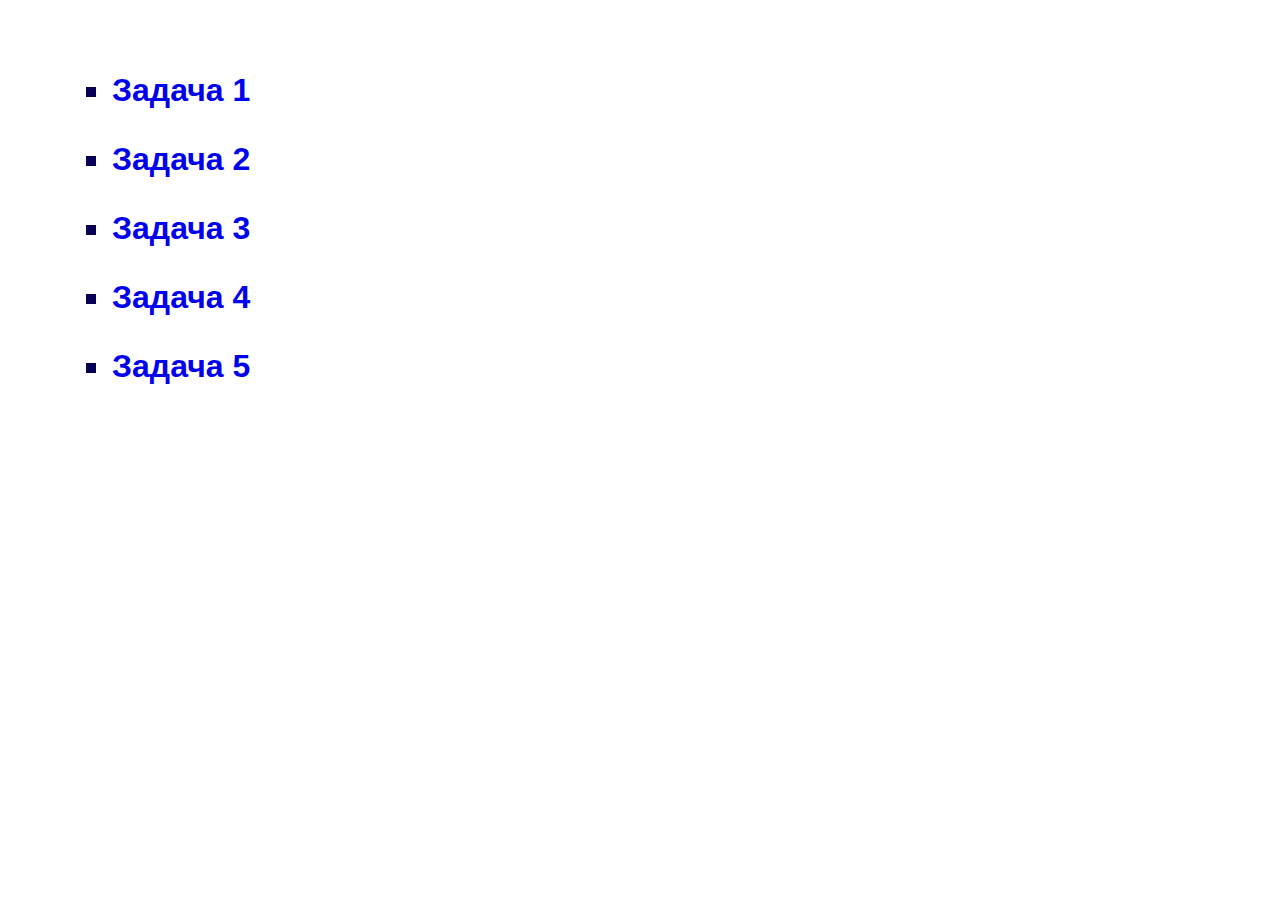
<file: index.html>
<!DOCTYPE html>
<html lang="en">
    <head>
        <meta charset="UTF-8">
        <title>JS-Start</title>
        <link rel="stylesheet" type="text/css" href="style.css">
    </head>
    <body>
        <ul>
            <li>
                <a href="task1/index.html">Задача 1</a>
            </li>
            <li>
                <a href="task2/index.html">Задача 2</a>
            </li>
            <li>
                <a href="task3/index.html">Задача 3</a>
            </li>
            <li>
                <a href="task4/index.html">Задача 4</a>
            </li>
            <li>
                <a href="task5/index.html">Задача 5</a>
            </li>
        </ul>
    </body>
</html>
</file>
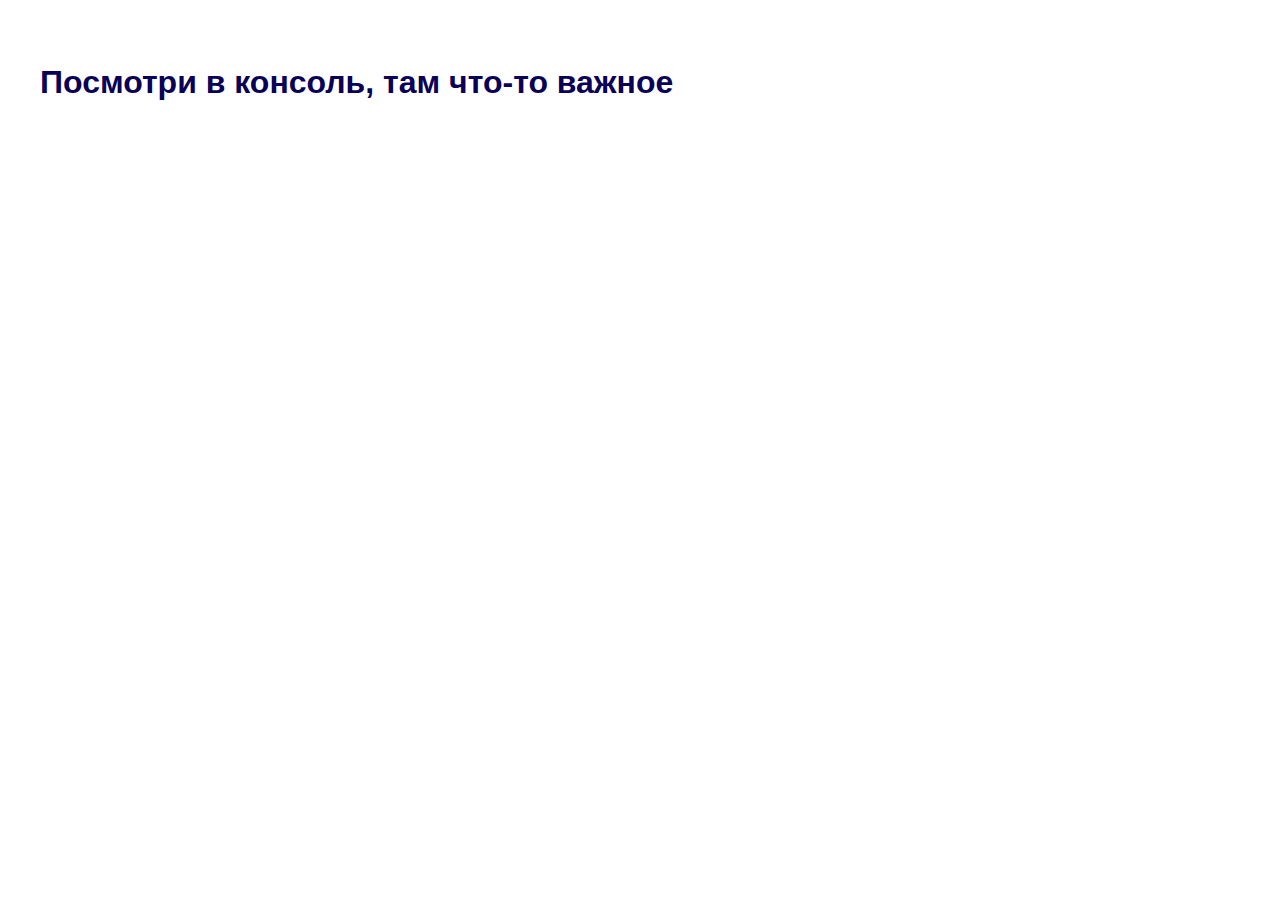
<file: task1/index.html>
<!DOCTYPE html>
<html lang="en">
    <head>
        <meta charset="UTF-8">
        <title>JS-Start. 1 задача</title>
        <link rel="stylesheet" type="text/css" href="style.css">
    </head>
    <body>
        <p>Посмотри в консоль, там что-то важное</p>
    </body>
    <script src="script.js"></script>
</html>
</file>
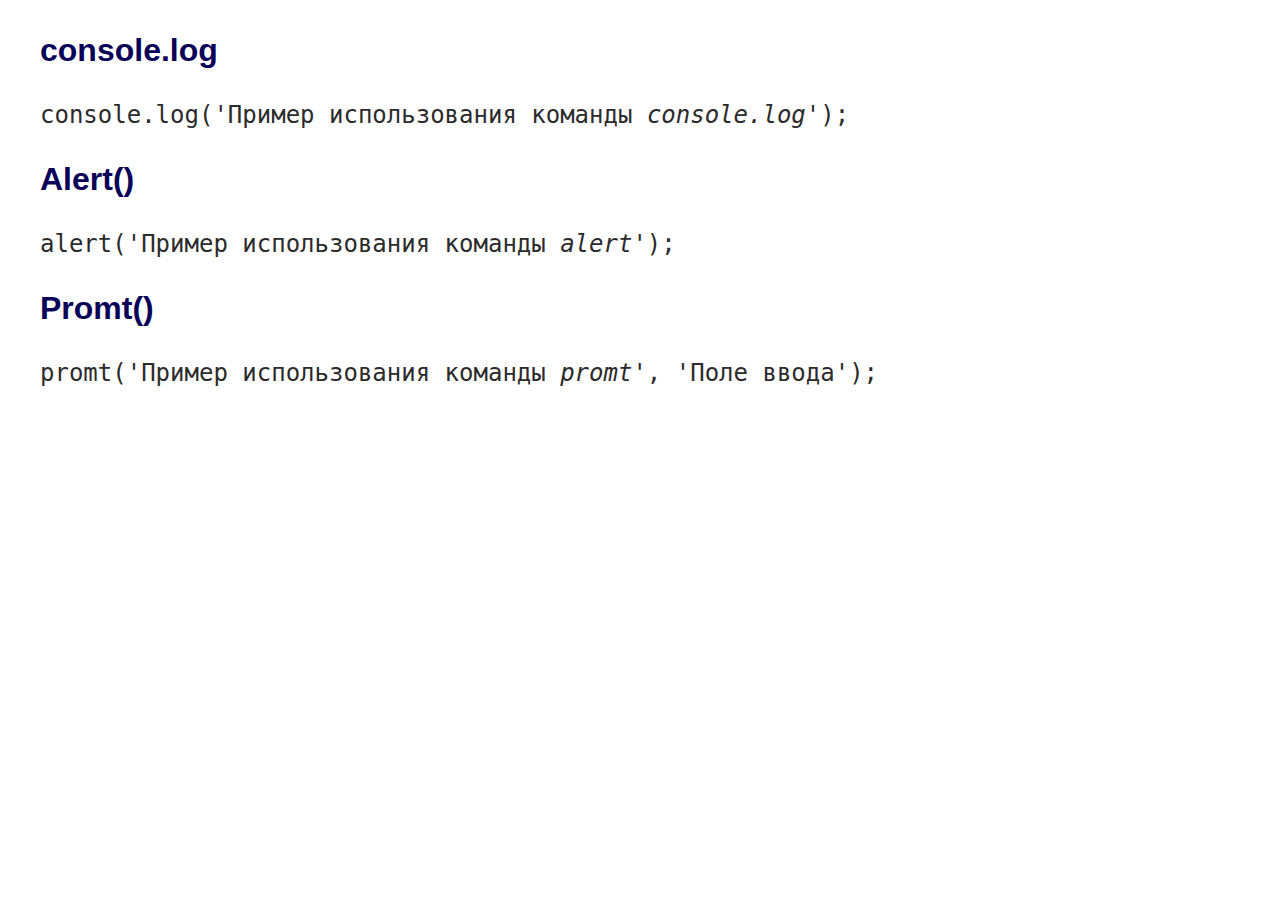
<file: task2/index.html>
<!DOCTYPE html>
<html lang="en">
    <head>
        <meta charset="UTF-8">
        <title>JS-Start. 2 задача</title>
        <link rel="stylesheet" type="text/css" href="style.css">
    </head>
    <body>
        <p id="consolelog">console.log</p>
        <code>
            console.log('Пример использования команды <i>console.log</i>');
        </code>
        <p id="alert">Alert()</p>
        <code>
            alert('Пример использования команды <i>alert</i>');
        </code>
        <p id="promt">Promt()</p>
        <code>
            promt('Пример использования команды <i>promt</i>', 'Поле ввода');
        </code>
        <script src="script.js"></script>
    </body>
</html>
</file>
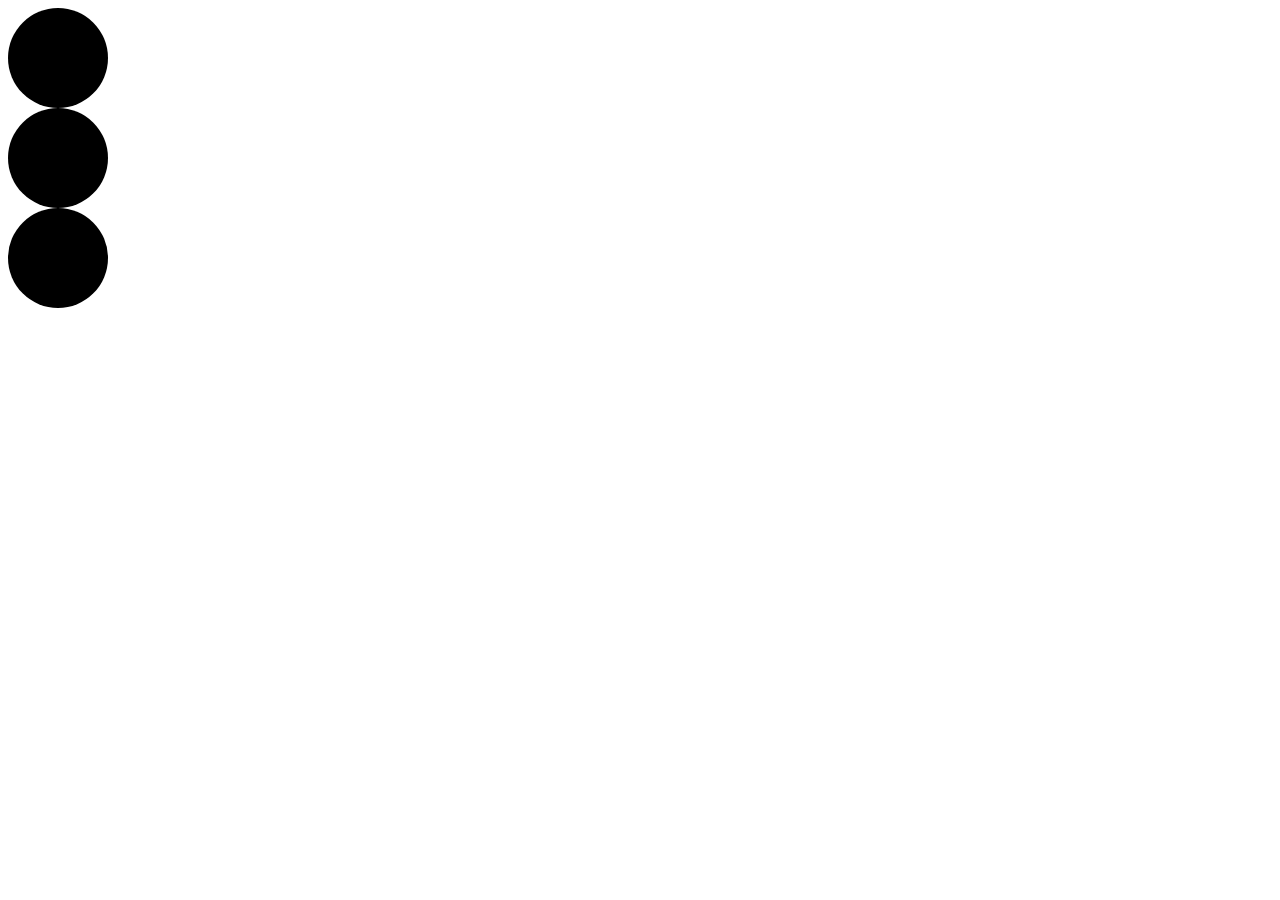
<file: task3/index.html>
<!DOCTYPE html>
<html lang="en">
    <head>
        <meta charset="UTF-8">
        <title>JS-Start. 3 задача</title>
        <link rel="stylesheet" type="text/css" href="style.css">
    </head>
    <body>
        <div id="d">
            <div class="circle" id="a"></div>
            <div class="circle" id="b"></div>
            <div class="circle" id="c"></div>
        </div>
        <script src="script.js"></script>
    </body>
</html>
</file>
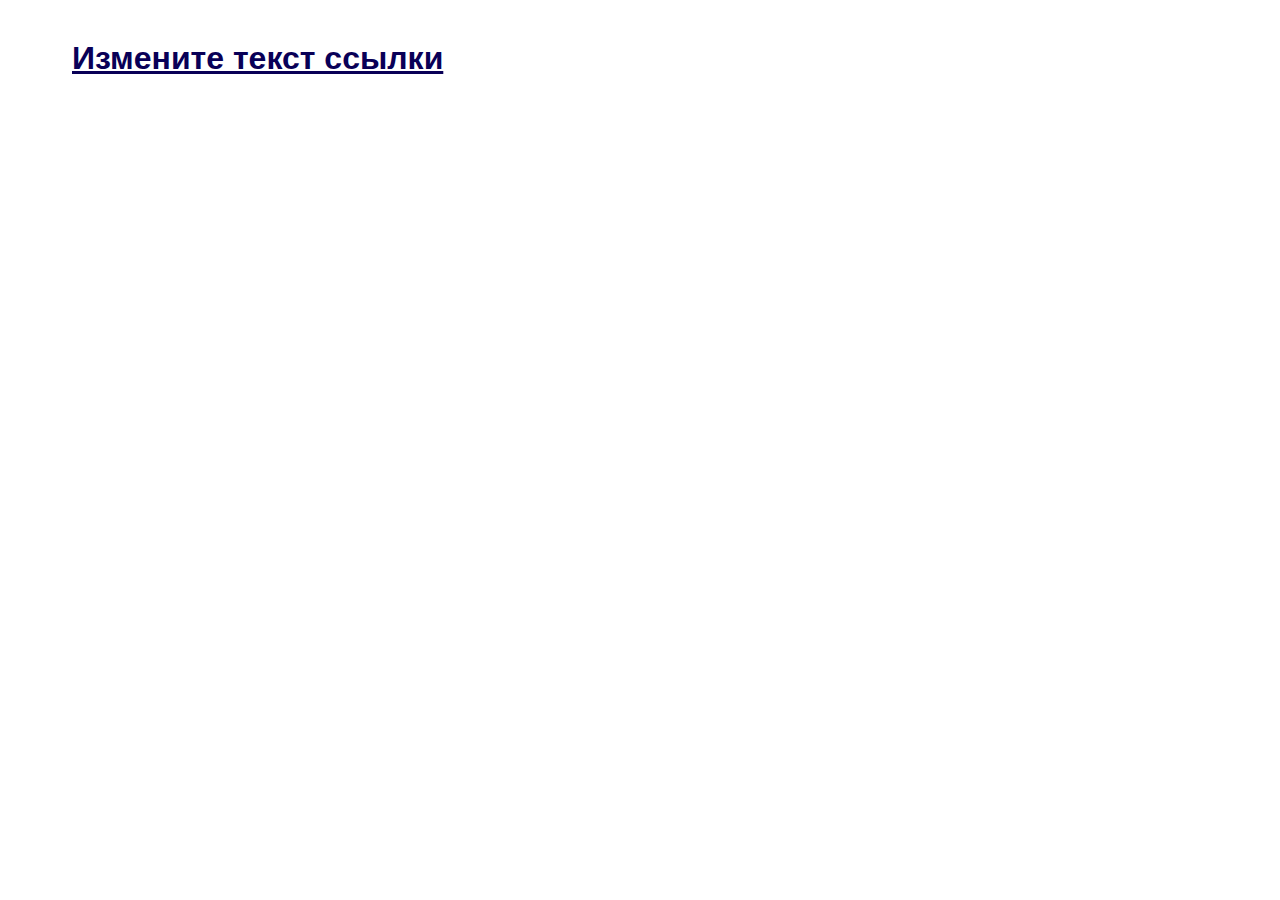
<file: task4/index.html>
<!DOCTYPE html>
<html lang="en">
    <head>
        <meta charset="UTF-8">
        <title>JS-start. 4 задача</title>
        <link rel="stylesheet" type="text/css" href="style.css">
    </head>
    <body>
        <a href="#">Измените текст ссылки</a>
        <script src="script.js"></script>
    </body>
</html>
</file>
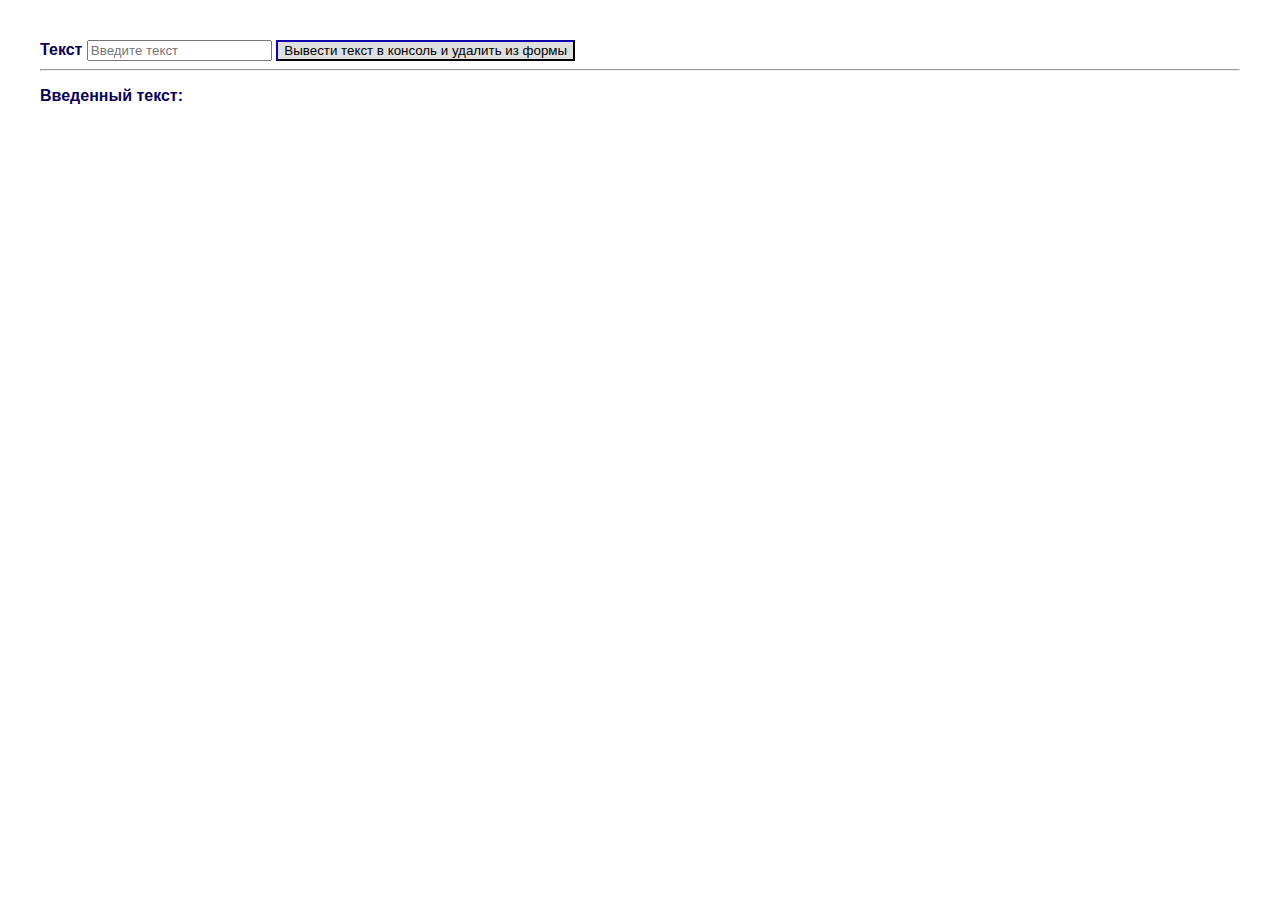
<file: task5/index.html>
<!DOCTYPE html>
<html lang="en">
    <head>
        <meta charset="UTF-8">
        <title>JS-start. 5 задача</title>
        <link rel="stylesheet" type="text/css" href="style.css">
    </head>
    <body>
        <form action="#">
            <label>
                Текст
                <input type="text" placeholder="Введите текст">
            </label>
            <button type="submit">
                Вывести текст в консоль и удалить из формы
            </button>
        </form>
        <hr>
        <p>Введенный текст:</p>
        <p id="duplicateField"></p>
        <script src="script.js"></script>
    </body>
</html>
</file>
<file: style.css>
body {
    padding: 2rem;
    font-family:Arial, Helvetica, sans-serif;
    color: #090057;
    font-weight: bold;
    font-size: 2rem;
    padding: 2rem;
}

li {
    margin: 2rem;
    list-style-type: square;
}

a {
    text-decoration: none;
}
</file>
<file: task1/style.css>
body {
    font-family:Arial, Helvetica, sans-serif;
}

p {
    color: #090057;
    font-size: 2rem;
    font-weight: bold;
    padding: 2rem;
}
</file>
<file: task2/style.css>
body {
    font-family:Arial, Helvetica, sans-serif;
}

p {
    color: #090057;
    font-size: 2rem;
    font-weight: bold;
    margin: 2rem;
}

code {
    color: #2b2b2b;
    font-size: 1.5rem;
    padding: 2rem;
}
</file>
<file: task3/style.css>
.circle {
    width: 100px;
    height: 100px;
    border-radius: 50%;
    background: black;
}
</file>
<file: task4/style.css>
body {
    padding: 2rem;
    font-family:Arial, Helvetica, sans-serif;
}

a {
    color: #090057;
    font-size: 2rem;
    font-weight: bold;
    padding: 2rem;
}
</file>
<file: task5/style.css>
body {
    padding: 2rem;
    font-family:Arial, Helvetica, sans-serif;
    color: #090057;
    font-weight: bold;
    padding: 2rem;
}

button {
    background: #dfdfdf;
    border-color: #090057;
}
</file>
